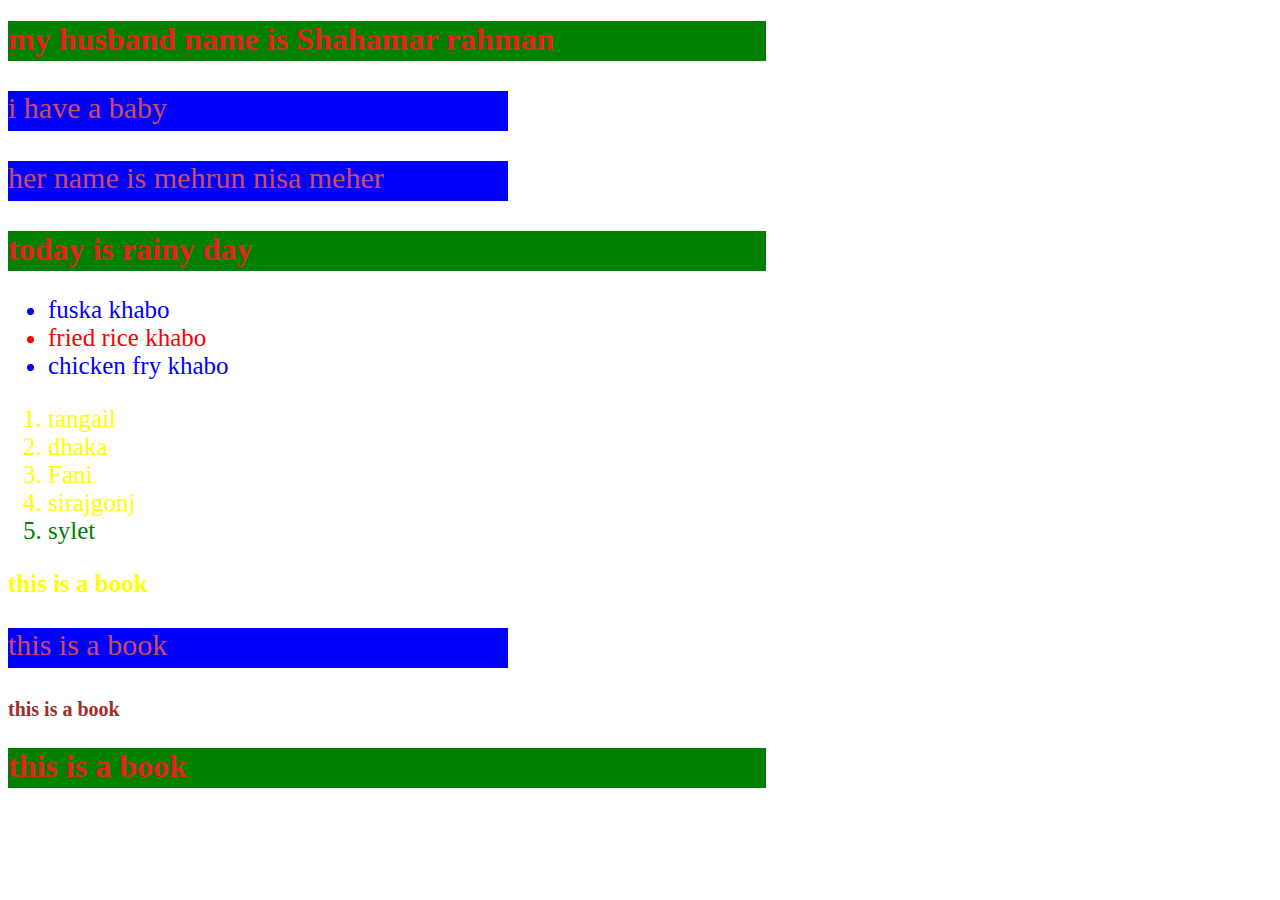
<file: index.html>
<!DOCTYPE html>
<html lang="en">
<head>
    <meta charset="UTF-8">
    <meta http-equiv="X-UA-Compatible" content="IE=edge">
    <meta name="viewport" content="width=device-width, initial-scale=1.0">
    <title>my name is hamida akter mita</title>
    <style>
        h1{
            color: rgb(228, 34, 34);
            background-color: green;
            height: 40px;
            width: 60%;
           
        }
        p{
            color: #d1485f;
            height: 40px;
            width: 500px;
            font-size: 30px;
            background-color: blue;
        }

        .khabar{
            color: blue;
            font-size: 25px;
        }
        #favourit{
            color: red;
        }
        .city{
            color: yellow;
            font-size: 25px;
        }
        #jaytechai{
            color: green;
        }
        #khai{
            color: brown;
            font-size: 20px;
        }
    </style>
</head>
<body>
    <h1>my husband name is Shahamar rahman</h1>
    <p> i have a baby</p>
    <p>her name is mehrun nisa meher</p>
    <h1>today is rainy day</h1>
    <ul class="khabar">
        <li>fuska khabo</li>
        <li id="favourit">fried rice khabo</li>
        <li>chicken fry khabo</li>
    </ul>
    <ol class="city">
        <li>tangail</li>
        <li>dhaka</li>
        <li>Fani</li>
        <li>sirajgonj</li>
        <li id="jaytechai">sylet</li>
    </ol>

    <h3 class="city">this is a book</h3>
    <p>this is a book</p>
    <h4 id="khai">this is a book</h4>
    <h1>this is a book</h1>

</body>
</html>
</file>
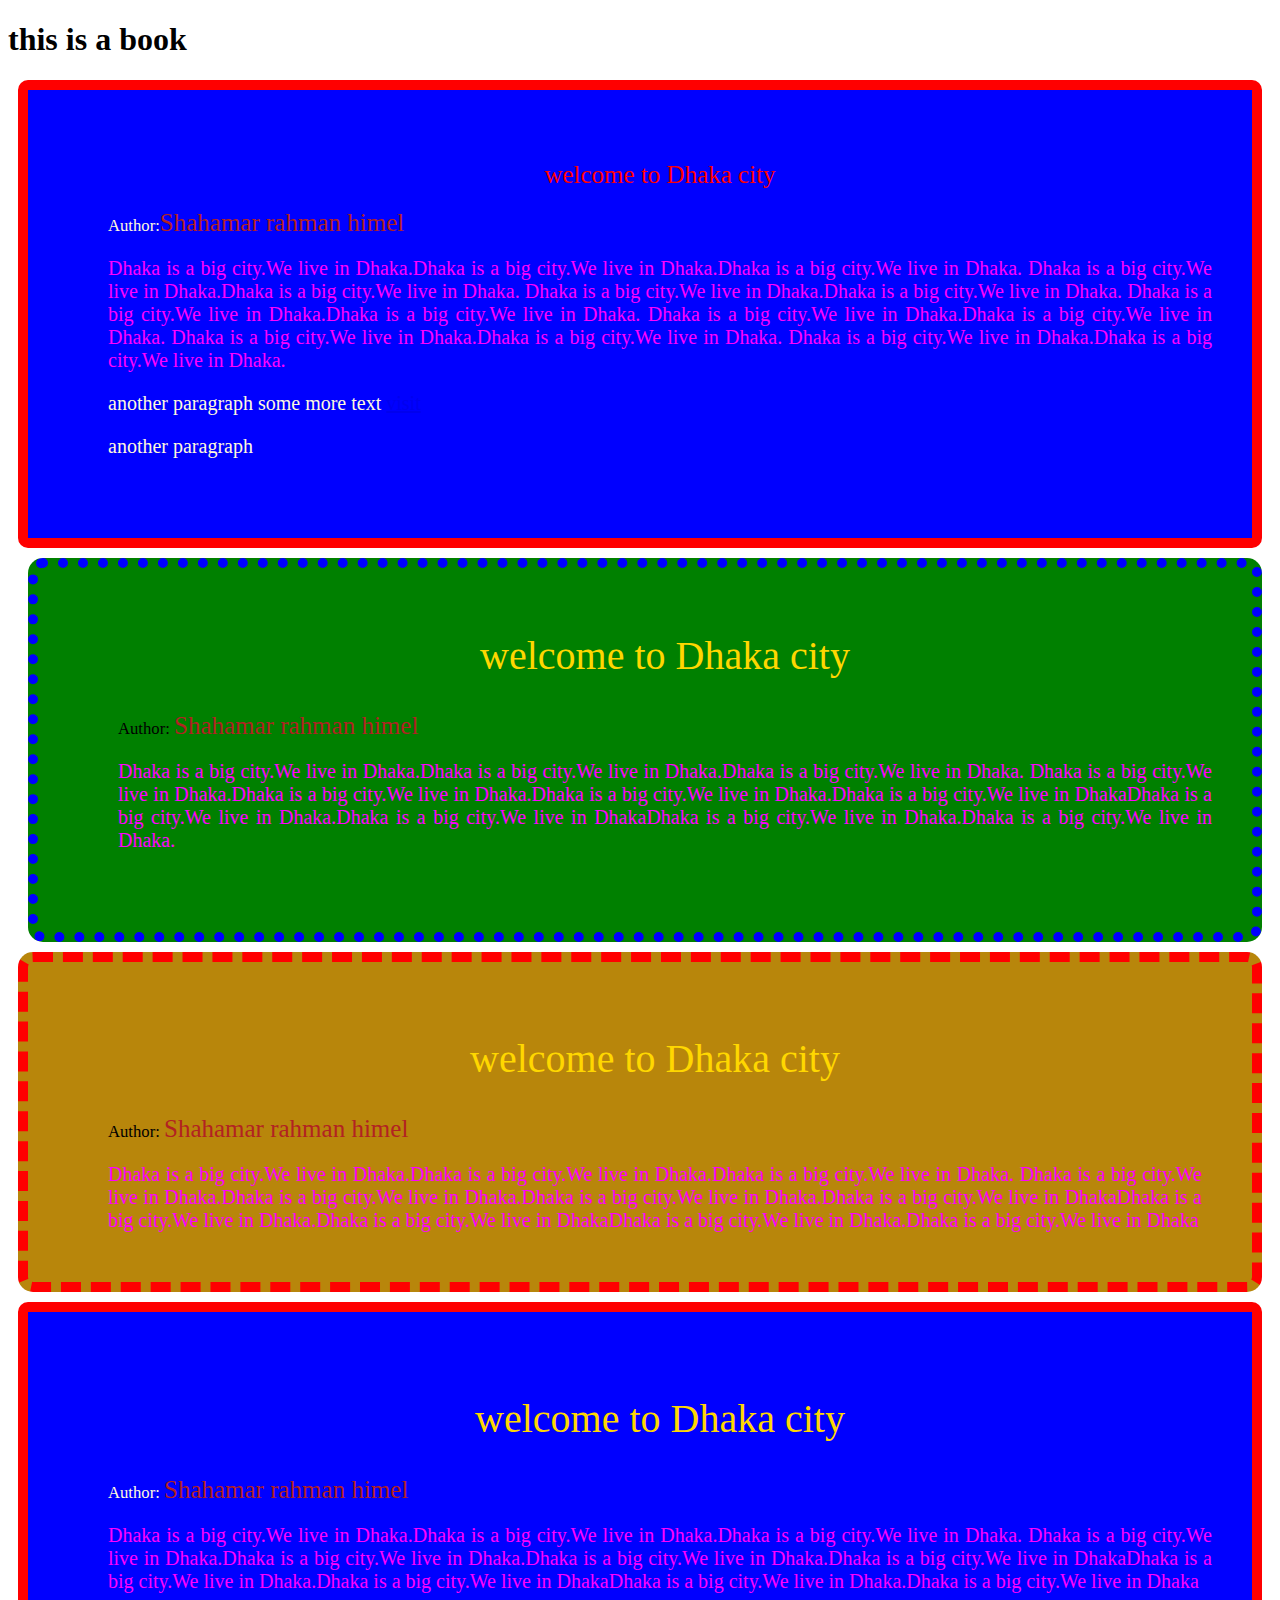
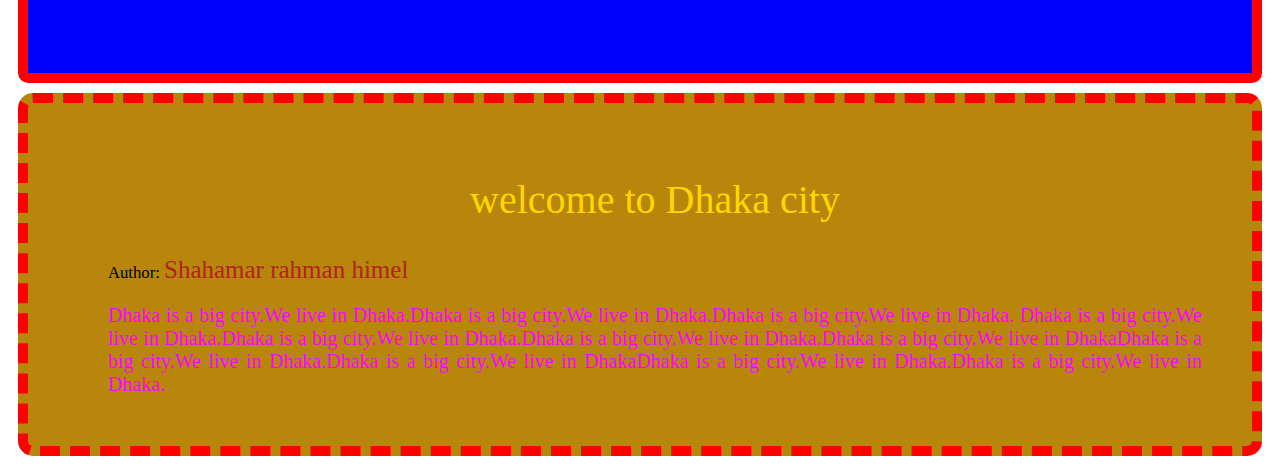
<file: blog.html>
<!DOCTYPE html>
<html lang="en">
<head>
    <meta charset="UTF-8">
    <meta http-equiv="X-UA-Compatible" content="IE=edge">
    <meta name="viewport" content="width=device-width, initial-scale=1.0">
    <title>Traveling blog</title>
       <link rel="stylesheet" href="css/style.css">
</head>
<body>
    <h1>this is a book</h1>
    <div class="blog">
        <h2 style="font-size: 25px;color: red;" class="title">welcome to Dhaka city</h2>
        <small>Author:<span class="author">Shahamar rahman himel</span></small>
        <p class="blog-p">Dhaka is a big city.We live in Dhaka.Dhaka is a big city.We live in Dhaka.Dhaka is a big city.We live in Dhaka.
            Dhaka is a big city.We live in Dhaka.Dhaka is a big city.We live in Dhaka. Dhaka is a big city.We live in Dhaka.Dhaka is a big city.We live in Dhaka. Dhaka is a big city.We live in Dhaka.Dhaka is a big city.We live in Dhaka. Dhaka is a big city.We live in Dhaka.Dhaka is a big city.We live in Dhaka. Dhaka is a big city.We live in Dhaka.Dhaka is a big city.We live in Dhaka. Dhaka is a big city.We live in Dhaka.Dhaka is a big city.We live in Dhaka.
        </p>
        <p>another paragraph <span>some more text</span> <a href="www.google.com">visit</a><p>another paragraph</p> </p>
    </div>
    <div class="meher">
        <h2 class="title">welcome to Dhaka city</h2>
        <small>Author: <span class="author">Shahamar rahman himel</span></small>
        <p class="blog-p">Dhaka is a big city.We live in Dhaka.Dhaka is a big city.We live in Dhaka.Dhaka is a big city.We live in Dhaka.
            Dhaka is a big city.We live in Dhaka.Dhaka is a big city.We live in Dhaka.Dhaka is a big city.We live in Dhaka.Dhaka is a big city.We live in DhakaDhaka is a big city.We live in Dhaka.Dhaka is a big city.We live in DhakaDhaka is a big city.We live in Dhaka.Dhaka is a big city.We live in Dhaka.
        </p>
    </div>
    <div class="Nisa">
        <h2 class="title">welcome to Dhaka city</h2>
        <small>Author: <span class="author">Shahamar rahman himel</span></small>
        <p class="blog-p">Dhaka is a big city.We live in Dhaka.Dhaka is a big city.We live in Dhaka.Dhaka is a big city.We live in Dhaka.
            Dhaka is a big city.We live in Dhaka.Dhaka is a big city.We live in Dhaka.Dhaka is a big city.We live in Dhaka.Dhaka is a big city.We live in DhakaDhaka is a big city.We live in Dhaka.Dhaka is a big city.We live in DhakaDhaka is a big city.We live in Dhaka.Dhaka is a big city.We live in Dhaka
        </p>
    </div>
    <div class="blog">
        <h2 class="title">welcome to Dhaka city</h2>
        <small>Author: <span class="author">Shahamar rahman himel</span></small>
        <p class="blog-p">Dhaka is a big city.We live in Dhaka.Dhaka is a big city.We live in Dhaka.Dhaka is a big city.We live in Dhaka.
            Dhaka is a big city.We live in Dhaka.Dhaka is a big city.We live in Dhaka.Dhaka is a big city.We live in Dhaka.Dhaka is a big city.We live in DhakaDhaka is a big city.We live in Dhaka.Dhaka is a big city.We live in DhakaDhaka is a big city.We live in Dhaka.Dhaka is a big city.We live in Dhaka
        </p>
    </div>
    <div class="Nisa">
        <h2 class="title">welcome to Dhaka city</h2>
        <small>Author: <span class="author">Shahamar rahman himel</span></small>
        <p class="blog-p">Dhaka is a big city.We live in Dhaka.Dhaka is a big city.We live in Dhaka.Dhaka is a big city.We live in Dhaka.
            Dhaka is a big city.We live in Dhaka.Dhaka is a big city.We live in Dhaka.Dhaka is a big city.We live in Dhaka.Dhaka is a big city.We live in DhakaDhaka is a big city.We live in Dhaka.Dhaka is a big city.We live in DhakaDhaka is a big city.We live in Dhaka.Dhaka is a big city.We live in Dhaka.
        </p>
    </div>
    
    
</body>
</html>
</file>
<file: css/style.css>
.blog{
    background-color: blue;
    font-size: 20px;
    color: cornsilk;
}
.author{
    font-size: 25px;
    color: firebrick;
}

.meher{
    background-color: green;
    font-size: 20px;
}

.Nisa{
    background-color: darkgoldenrod;
    font-size: 20px;
}
.a{
    background-color: deepskyblue;
    font-size: 25px;
}
.b{
    background-color: greenyellow;
    font-size: 25px;
}

.blog{
    border: 10px solid red;
    border-radius: 10px;
    margin: 10px 10px 10px 10px;
    padding: 50px 40px 60px 80px;
}
.meher{
    border: 10px solid red;
    border-radius: 10px;
    margin: 10px 10px 10px 10px;
    padding: 50px 40px 60px 80px;
}

.Nisa{
    border: 10px solid red;
    border-radius: 10px;
    margin: 10px 10px 10px 10px;
    padding: 50px 40px 60px 80px;
}
.blog-p{
    color: fuchsia;
    text-align: justify;
}
.title{
    text-align: center;
    color: gold;
    font-size: 2em;
    font-family: Cambria, Cochin, Georgia, Times, 'Times New Roman', serif;
    font-weight: 100;
}


.meher{

    border: 10px dotted blue;
    border-radius: 15px;
    margin-left: 20px;
    padding: 30px 40px 60px 80px;
    
}


.Nisa{
    border: 10px dashed red;
    border-radius: 15px;
    margin: 10px 10px 10px 10px;
    padding: 40px 50px 30px 80px;
}
</file>
